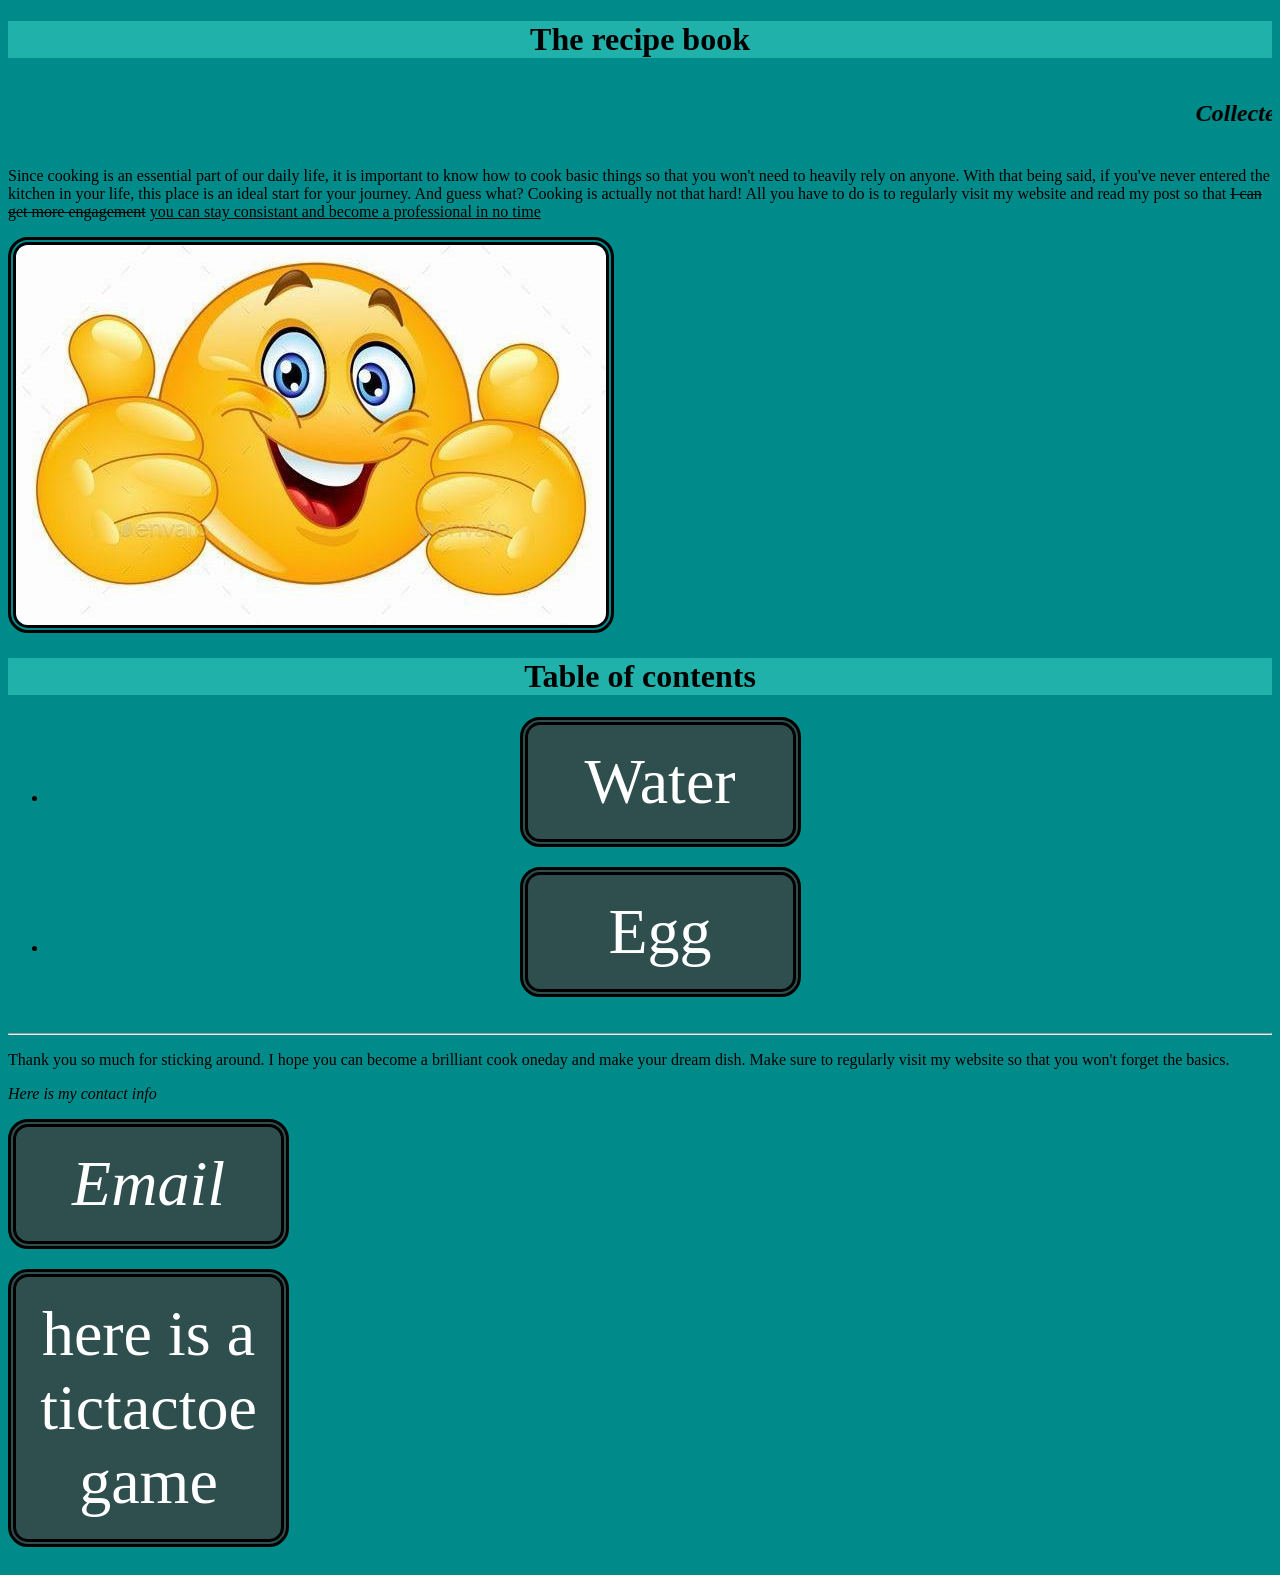
<file: index.html>
<!doctype html>

<html lang="en">
    <head>
        <link rel="stylesheet" href="css_folder/index.css" />
        <meta charset="utf-8" />
        <title>Recipes or something</title>
    </head>

    <body>
        <h1>The recipe book</h1>
        <marquee>
            <h2><i>Collected by</i> : Mehrab Hasan Sowad</h2>
        </marquee>

        <p>
            Since cooking is an essential part of our daily life, it is important to know how to cook basic things so
            that you won't need to heavily rely on anyone. With that being said, if you've never entered the kitchen in
            your life, this place is an ideal start for your journey. And guess what? Cooking is actually not that hard!
            All you have to do is to regularly visit my website and read my post so that
            <del>I can get more engagement</del> <ins>you can stay consistant and become a professional in no time</ins>
        </p>
        <img src="img/thumbs_up.jpg" height="380" width="590" alt="You got this!" />

        <h1>Table of contents</h1>

        <div class="list">
            <ul>
                <li><a href="./recipes/water.html" rel="noreferrer">Water</a></li>
                <li><a href="./recipes/egg.html" rel="noreferrer">Egg</a></li>
            </ul>
        </div>

        <hr />

        <p>
            Thank you so much for sticking around. I hope you can become a brilliant cook oneday and make your dream
            dish. Make sure to regularly visit my website so that you won't forget the basics.
        </p>

        <address>
            <p>Here is my contact info</p>
            <a href="mailto: example@gmail.com" rel="noreferrer">Email</a>
        </address>
        
        
        
        
        <a href="tictactoe/tic-tac-toe.html">here is a tictactoe game</a>
    </body>
</html>
</file>
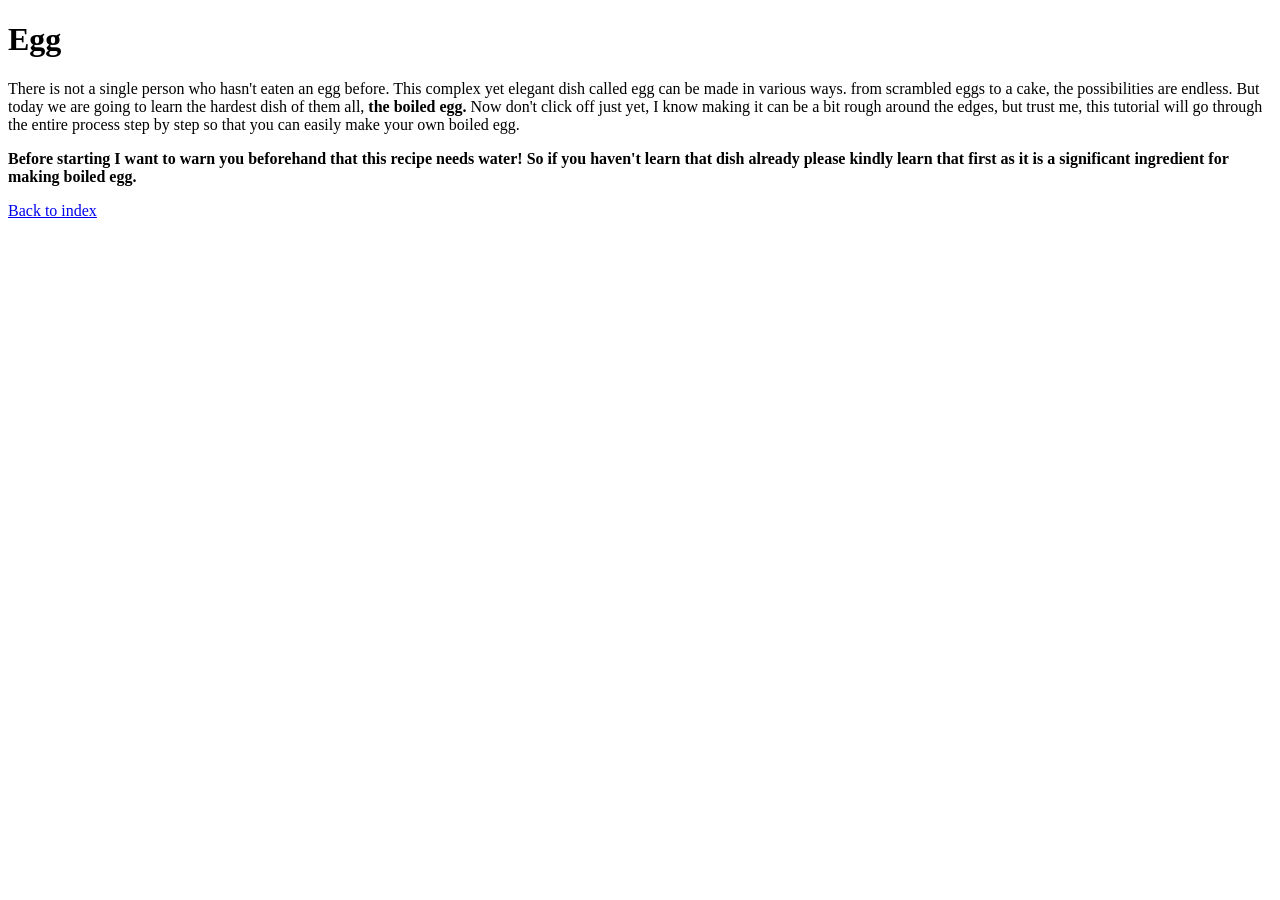
<file: recipes/egg.html>
<!doctype html>

<html lang="en">
    <head>
        <meta charset="utf-8" />
        <title>Recipe for Egg</title>
    </head>

    <body>
        <h1>Egg</h1>

        <p>
            There is not a single person who hasn't eaten an egg before. This complex yet elegant dish called egg can be
            made in various ways. from scrambled eggs to a cake, the possibilities are endless. But today we are going
            to learn the hardest dish of them all, <strong>the boiled egg.</strong> Now don't click off just yet, I know
            making it can be a bit rough around the edges, but trust me, this tutorial will go through the entire
            process step by step so that you can easily make your own boiled egg.
        </p>

        <p><strong>
            Before starting I want to warn you beforehand that this recipe needs water! So if you
            haven't learn that dish already please kindly learn that first as it is a significant ingredient for making boiled
            egg.
         </strong> </p>

        <a href="../index.html" rel="noreferrer">Back to index</a>
    </body>
</html>
</file>
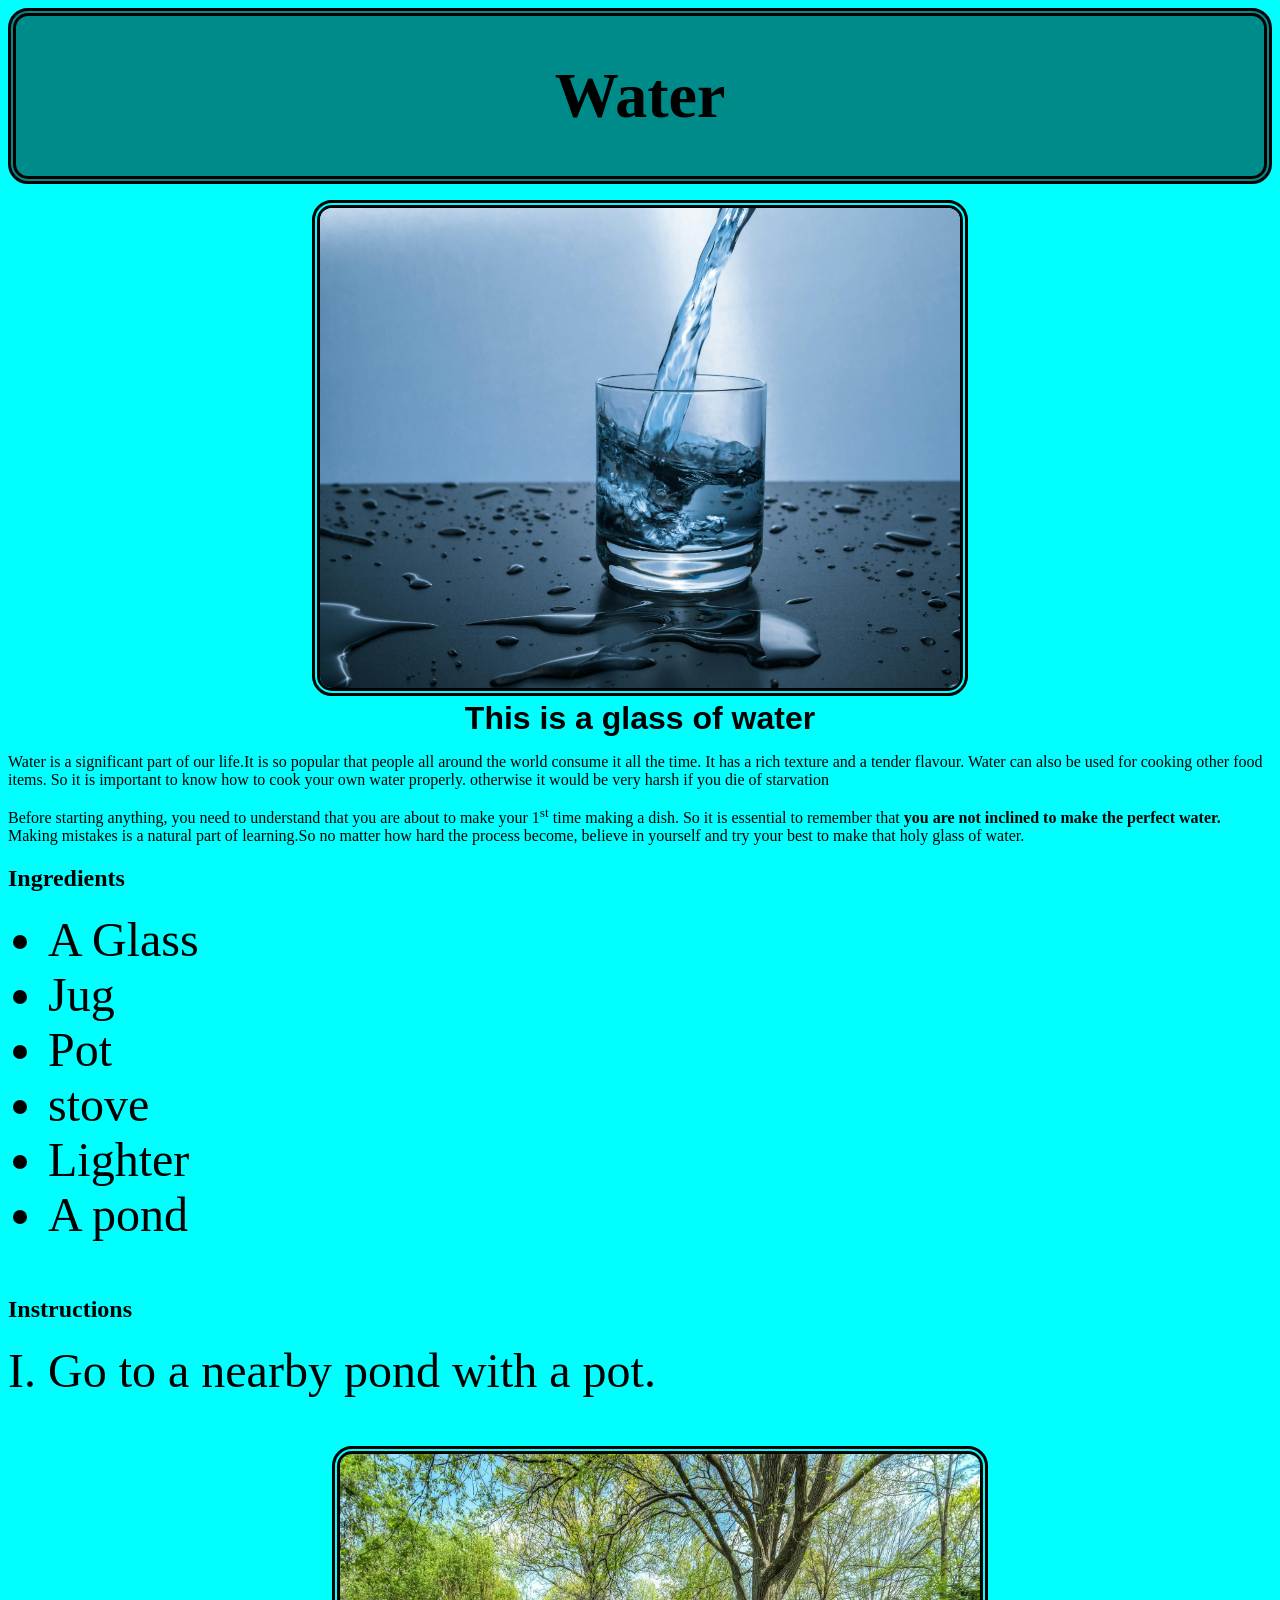
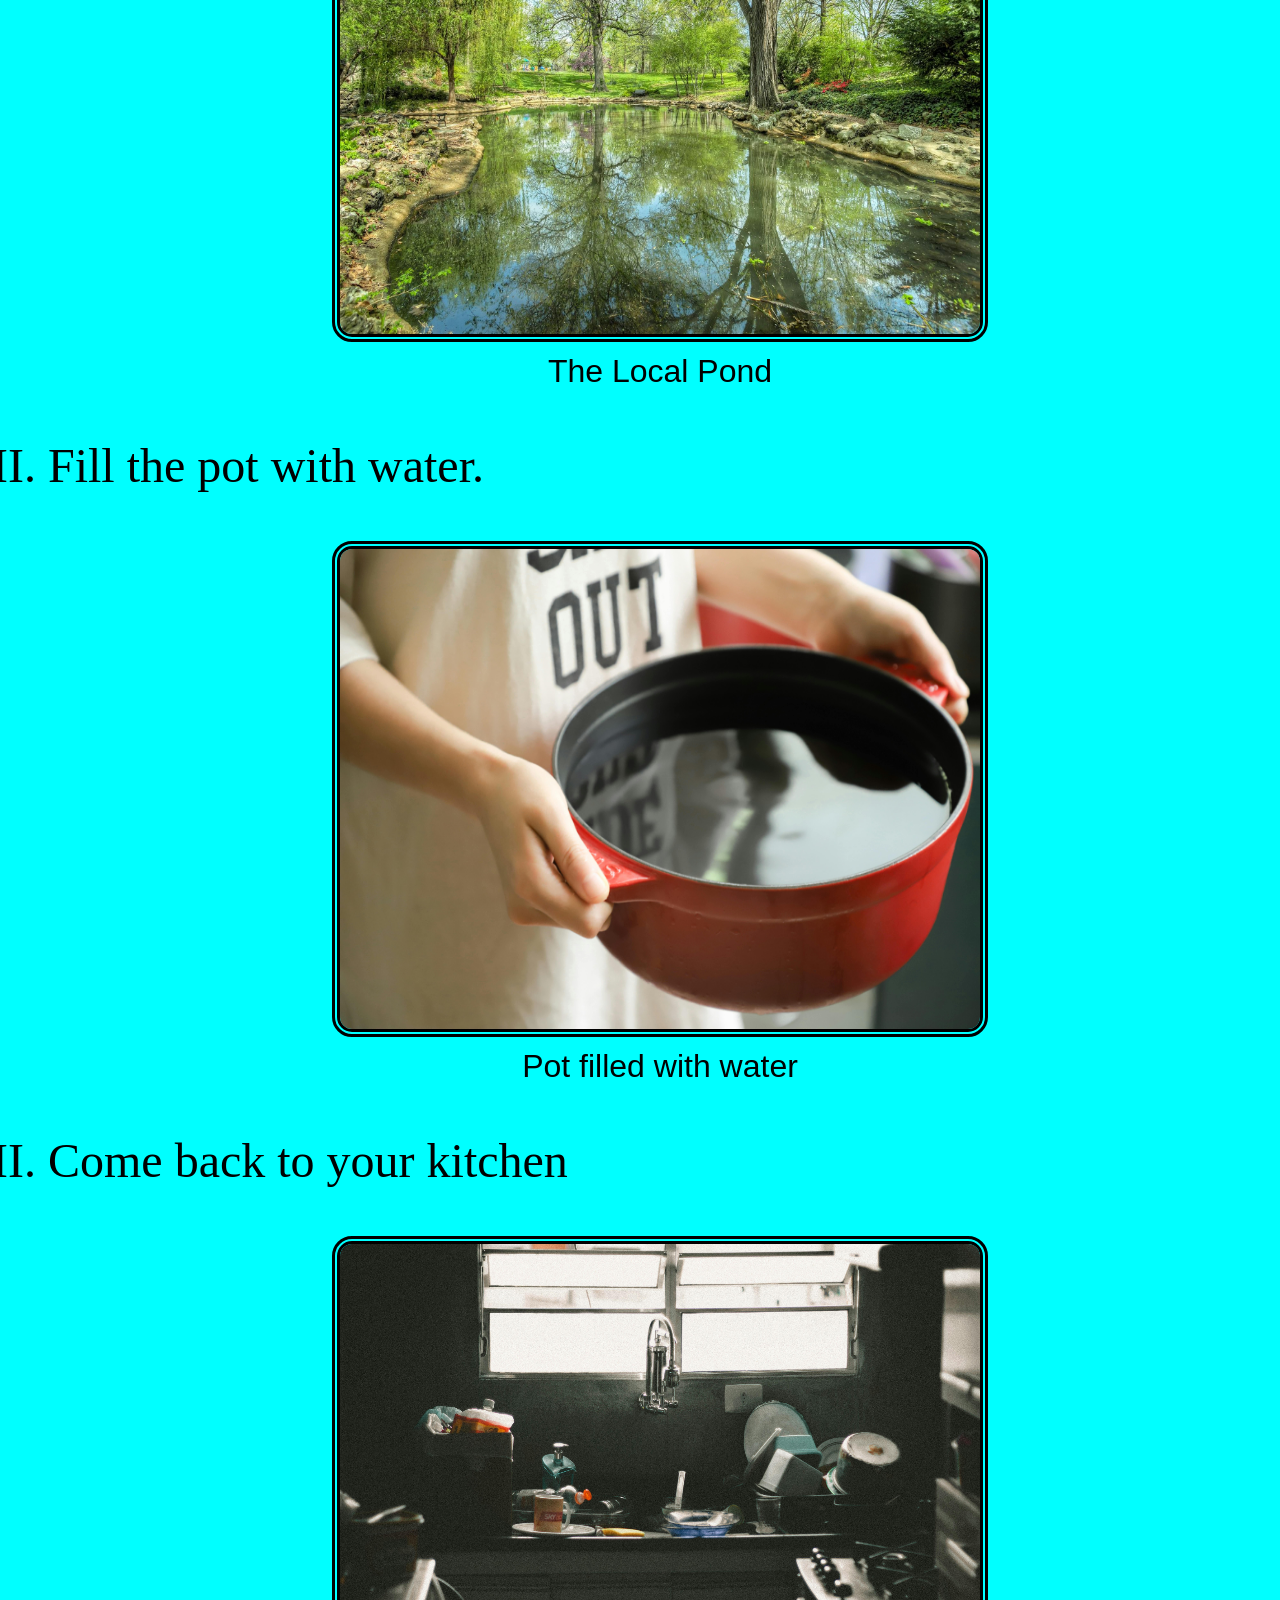
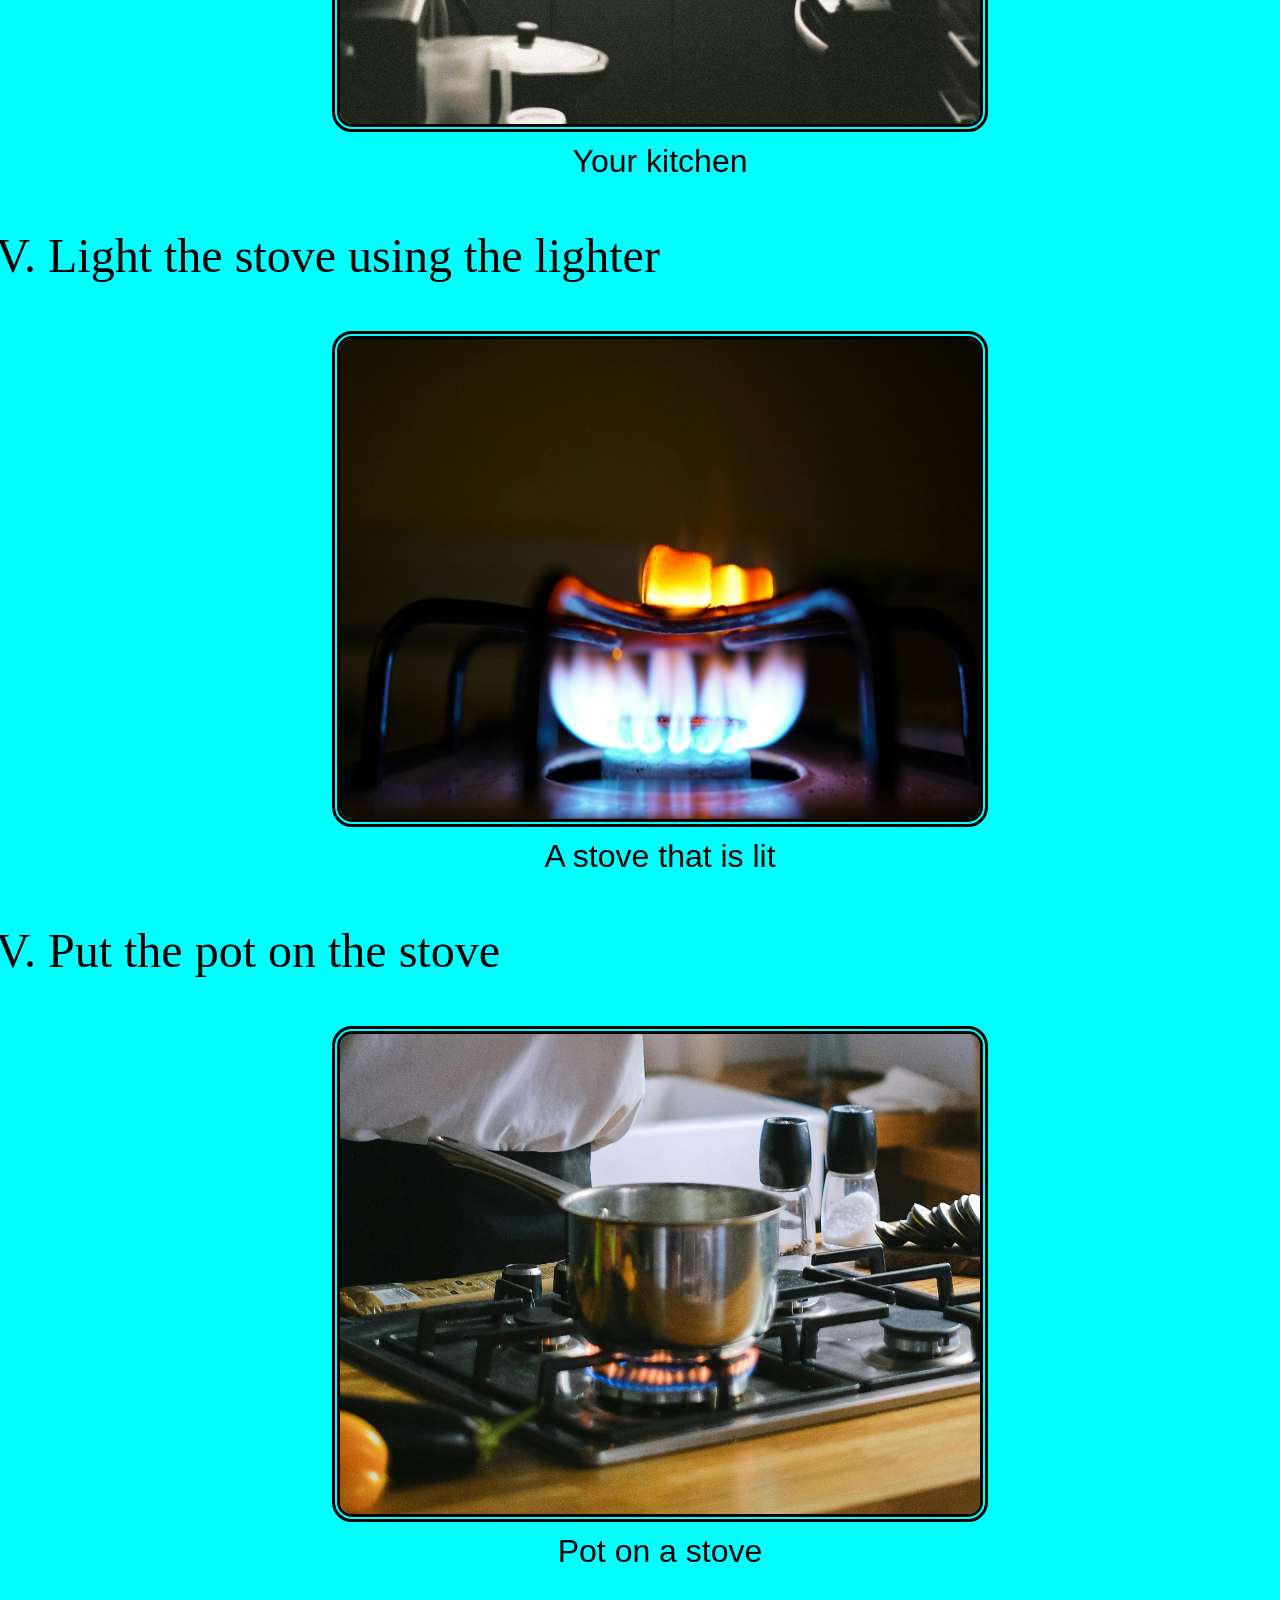
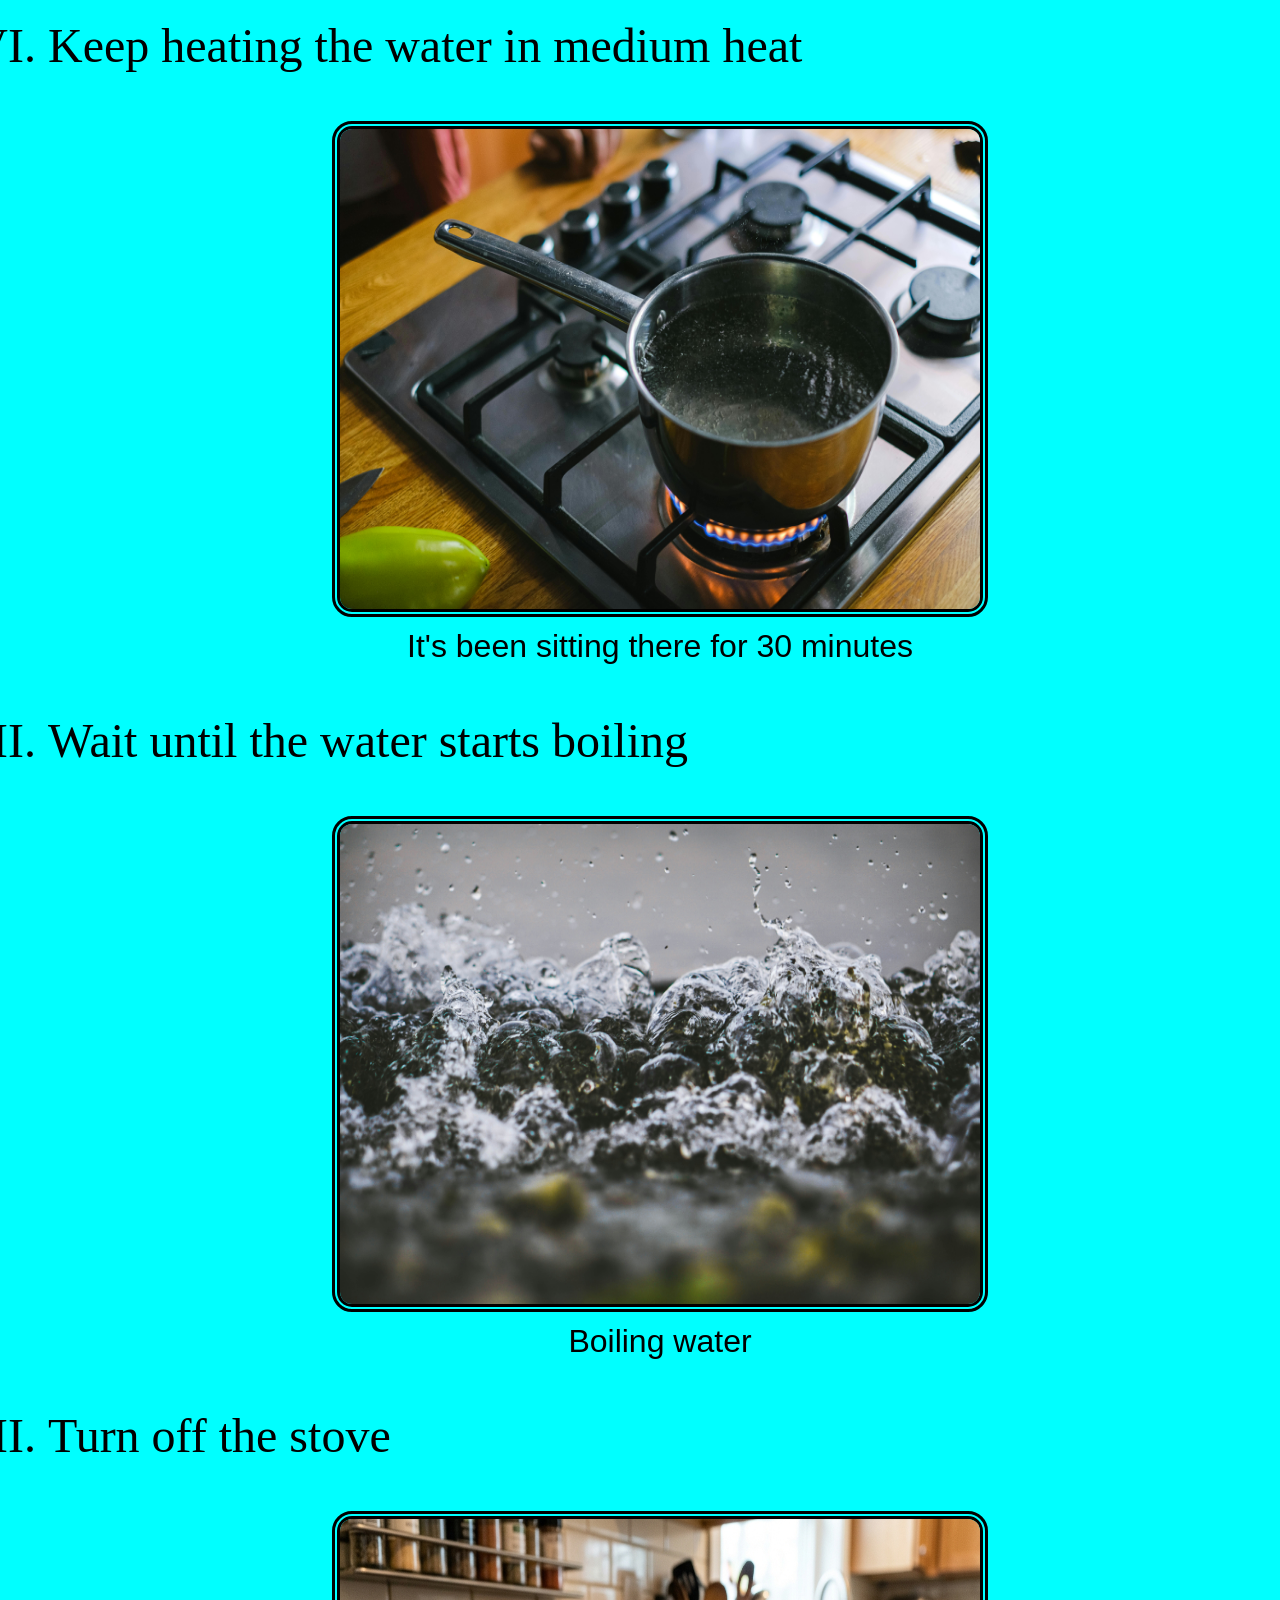
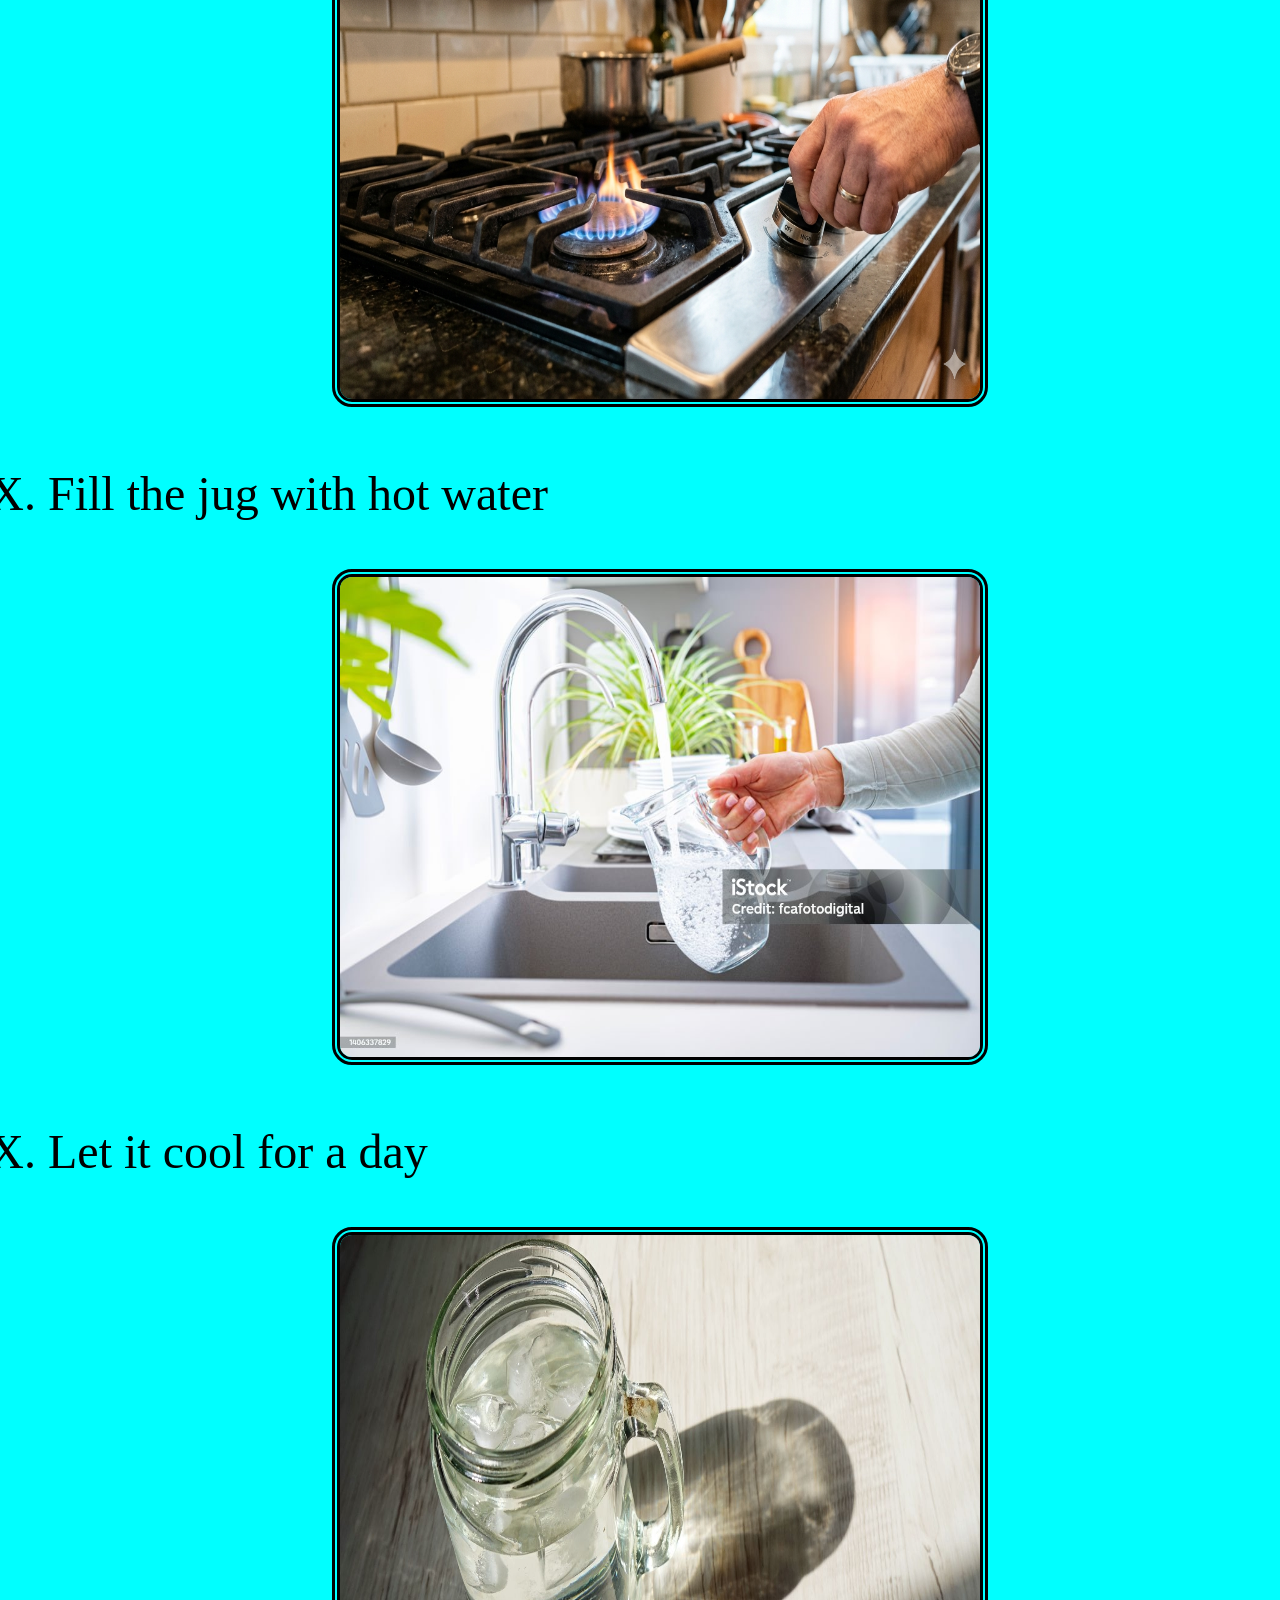
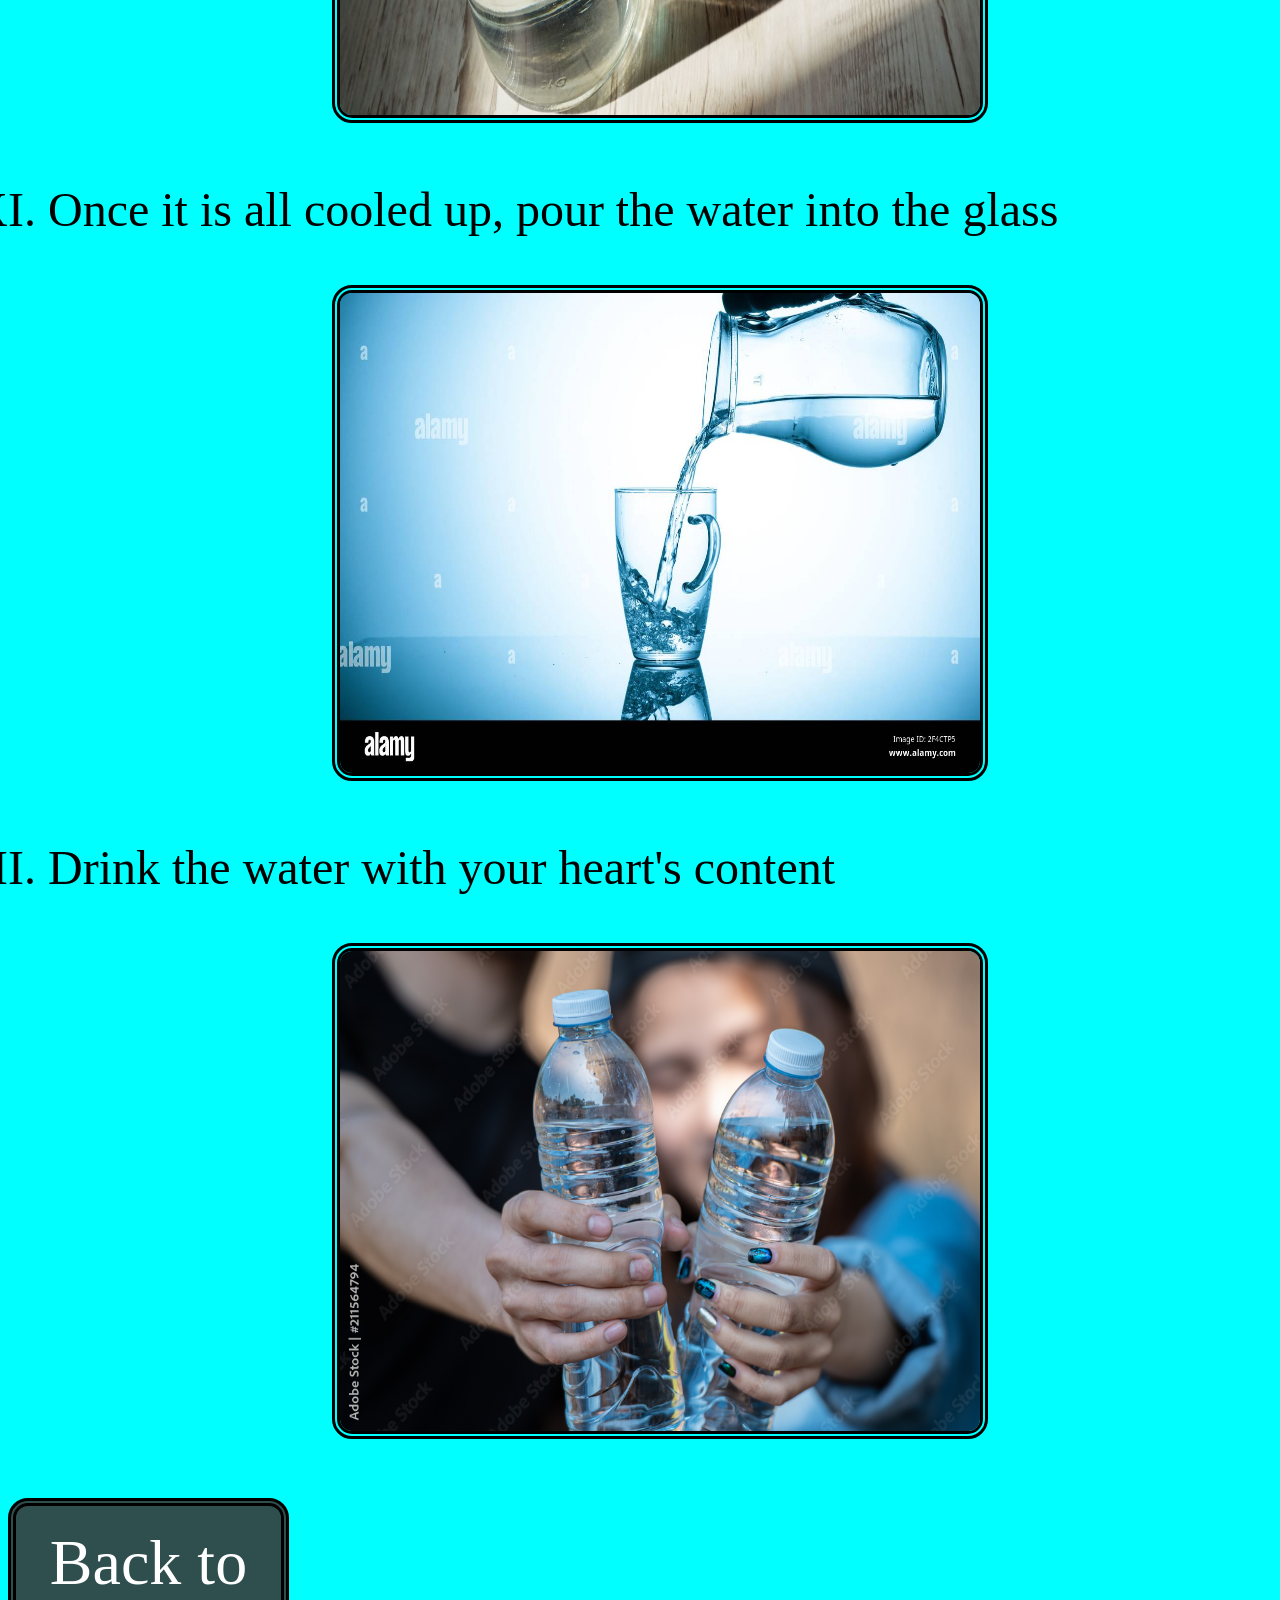
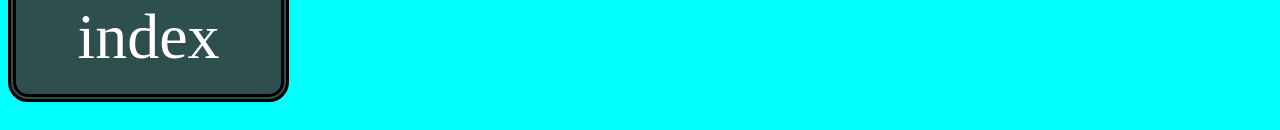
<file: recipes/water.html>
<!doctype html>

<html lang="en">
    <head>
        <meta charset="utf-8" />
        <title>Recipe for Water</title>
        <link rel="stylesheet" href="../css_folder/water.css" />
    </head>

    <body>
        <div class="header">
            <h1><b>Water</b></h1>
        </div>
        <figure>
            <img src="../img/glass_of_water.jpg" height="480" width="640" alt="A glass of water" />
            <br />

            <figcaption><b>This is a glass of water</b></figcaption>
        </figure>
        <p>
            Water is a significant part of our life.It is so popular that people all around the world consume it all the
            time. It has a rich texture and a tender flavour. Water can also be used for cooking other food items. So it
            is important to know how to cook your own water properly. otherwise it would be very harsh if you die of
            starvation
        </p>
        <p>
            Before starting anything, you need to understand that you are about to make your 1<sup>st</sup> time making
            a dish. So it is essential to remember that
            <strong>you are not inclined to make the perfect water.</strong> Making mistakes is a natural part of
            learning.So no matter how hard the process become, believe in yourself and try your best to make that holy
            glass of water.
        </p>
        <h2>Ingredients</h2>
        <ul>
            <li>A Glass</li>
            <li>Jug</li>
            <li>Pot</li>
            <li>stove</li>
            <li>Lighter</li>
            <li>A pond</li>
        </ul>

        <br />

        <h2>Instructions</h2>

        <ol type="I">
            <li>
                Go to a nearby pond with a pot.
                <br />
                <figure>
                    <img src="../img/water_step_1.jpg" alt="Pond" height="480" width="640" />
                    <figcaption>The Local Pond</figcaption>
                </figure>
            </li>

            <li>
                Fill the pot with water.
                <br />
                <figure>
                    <img src="../img/water_step_2.jpg" alt="Pot of water" height="480" width="640" />
                    <figcaption>Pot filled with water</figcaption>
                </figure>
            </li>

            <li>
                Come back to your kitchen
                <br />
                <figure>
                    <img src="../img/water_step_3.jpg" alt="An uncany cluttered kitchen" height="480" width="640" />
                    <figcaption>Your kitchen</figcaption>
                </figure>
            </li>

            <li>
                Light the stove using the lighter
                <br />
                <figure>
                    <img src="../img/water_step_4.jpg" alt="Lit stove" height="480" width="640" />
                    <figcaption>A stove that is lit</figcaption>
                </figure>
            </li>

            <li>
                Put the pot on the stove
                <br />
                <figure>
                    <img src="../img/water_step_5.jpg" alt="Pot of water on a stove" height="480" width="640" />
                    <figcaption>Pot on a stove</figcaption>
                </figure>
            </li>

            <li>
                Keep heating the water in medium heat
                <br />
                <figure>
                    <img src="../img/water_step_6.jpg" alt="Pot of water on a stove" height="480" width="640" />
                    <figcaption>It's been sitting there for 30 minutes</figcaption>
                </figure>
            </li>

            <li>
                Wait until the water starts boiling
                <br />
                <figure>
                    <img src="../img/water_step_7.jpg" alt="Water bubbles" height="480" width="640" />
                    <figcaption>Boiling water</figcaption>
                </figure>
            </li>

            <li>
                Turn off the stove
                <br />
                <figure>
                    <img src="../img/water_step_8.png" alt="" height="480" width="640" />
                    <figcaption></figcaption>
                </figure>
            </li>

            <li>
                Fill the jug with hot water
                <br />
                <figure>
                    <img src="../img/water_step_9.jpg" alt="" height="480" width="640" />
                    <figcaption></figcaption>
                </figure>
            </li>

            <li>
                Let it cool for a day
                <br />
                <figure>
                    <img src="../img/water_step_10.jpg" alt="" height="480" width="640" />
                    <figcaption></figcaption>
                </figure>
            </li>

            <li>
                Once it is all cooled up, pour the water into the glass
                <br />
                <figure>
                    <img src="../img/water_step_11.jpg" alt="" height="480" width="640" />
                    <figcaption></figcaption>
                </figure>
            </li>

            <li>
                Drink the water with your heart's content
                <br />
                <figure>
                    <img src="../img/water_step_12.jpg" alt="" height="480" width="640" />
                    <figcaption></figcaption>
                </figure>
            </li>
        </ol>

        <a href="../index.html">Back to index</a>
    </body>
</html>
</file>
<file: css_folder/index.css>
body {
    background-color: darkcyan;
}

h1 {
    text-align: center;
    background-color: lightseagreen;
}

ul {
    text-align: center;
}

a {
    display: inline-block;

    text-align: center;
    width: 225px;
    border: 8px double black;
   
    margin-bottom: 20px;
    border-radius: 20px;
    background-color: darkslategrey;
    padding: 20px;
    color: white;
    text-decoration: none;
    font-size: 64px;
    font-family: "times new roman";
}




img {
    
    border : 8px double black;
    border-radius: 20px;
}
</file>
<file: css_folder/water.css>
body {
    
    background-color: cyan
    
    
    
}


figure {
    
  
    text-align: center;
    
}


img {
    
    border: 8px double black;
    border-radius: 20px;
    
    
    
}



.header {
    
    background-color: darkcyan;
    text-align: center;
    font : 32px bold;
    font-family: 'Times New Roman';
    border: 8px double black;
    border-radius: 20px; 
}





figcaption {
    font-family: helvetica;
    font-size: 32px;
}



li {
       
    font-size: 48px;
  
}


a {
    display: inline-block;

    text-align: center;
    width: 225px;
    border: 8px double black;
   
    margin-bottom: 20px;
    border-radius: 20px;
    background-color: darkslategrey;
    padding: 20px;
    color: white;
    text-decoration: none;
    font-size: 64px;
    font-family: "times new roman";
}
</file>
